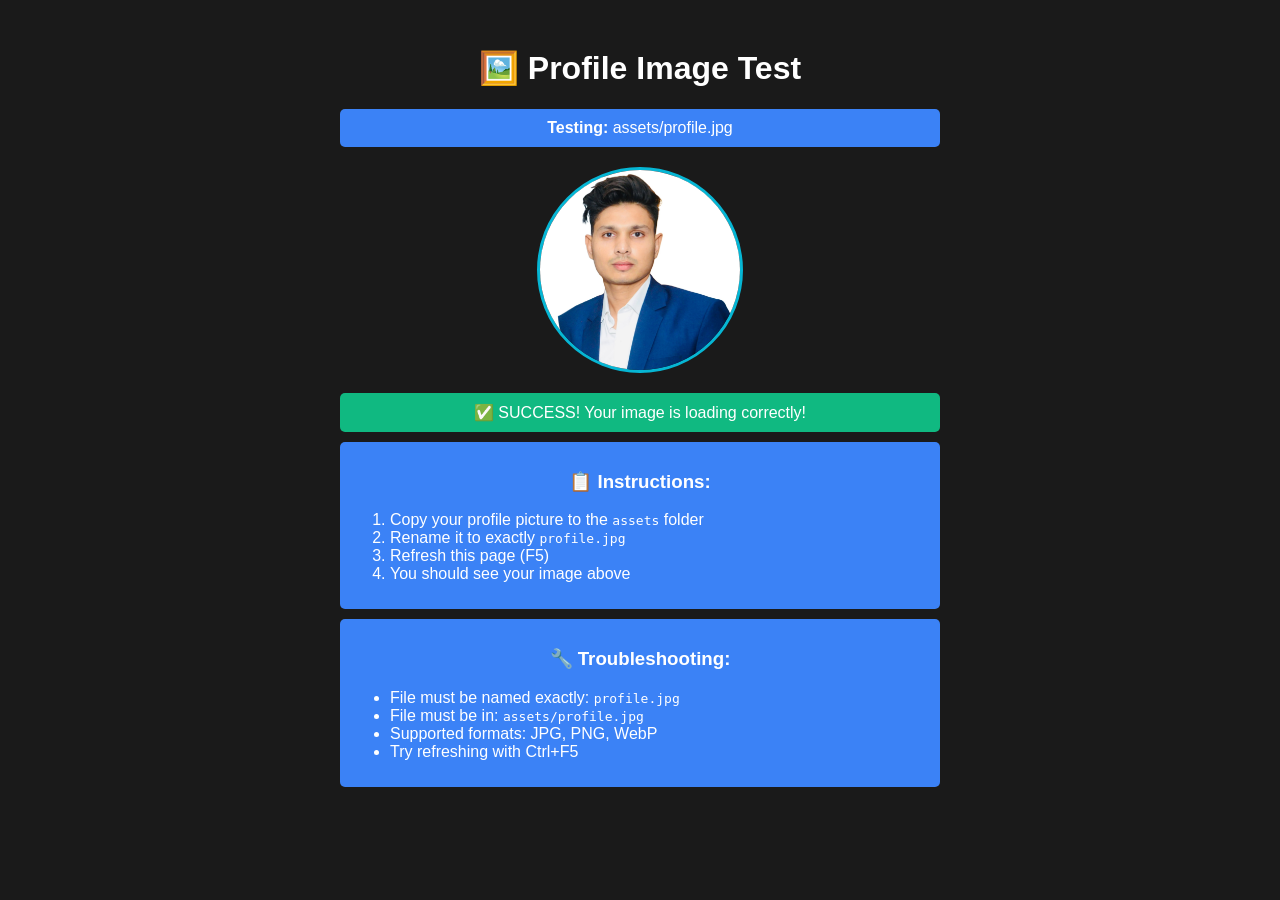
<file: test-image.html>
<!DOCTYPE html>
<html>
<head>
    <title>Image Test</title>
    <style>
        body { 
            font-family: Arial, sans-serif; 
            padding: 20px; 
            background: #1a1a1a; 
            color: white; 
        }
        .test-container {
            max-width: 600px;
            margin: 0 auto;
            text-align: center;
        }
        .image-test {
            width: 200px;
            height: 200px;
            border-radius: 50%;
            object-fit: cover;
            border: 3px solid #06b6d4;
            margin: 20px auto;
            display: block;
        }
        .status {
            padding: 10px;
            margin: 10px 0;
            border-radius: 5px;
        }
        .success { background: #10b981; }
        .error { background: #ef4444; }
        .info { background: #3b82f6; }
    </style>
</head>
<body>
    <div class="test-container">
        <h1>🖼️ Profile Image Test</h1>
        
        <div class="status info">
            <strong>Testing:</strong> assets/profile.jpg
        </div>
        
        <img src="assets/profile.jpg" alt="Profile Test" class="image-test" 
             onload="showSuccess()" onerror="showError()">
        
        <div id="status" class="status error" style="display:none;">
            Loading...
        </div>
        
        <div class="status info">
            <h3>📋 Instructions:</h3>
            <ol style="text-align: left;">
                <li>Copy your profile picture to the <code>assets</code> folder</li>
                <li>Rename it to exactly <code>profile.jpg</code></li>
                <li>Refresh this page (F5)</li>
                <li>You should see your image above</li>
            </ol>
        </div>
        
        <div class="status info">
            <h3>🔧 Troubleshooting:</h3>
            <ul style="text-align: left;">
                <li>File must be named exactly: <code>profile.jpg</code></li>
                <li>File must be in: <code>assets/profile.jpg</code></li>
                <li>Supported formats: JPG, PNG, WebP</li>
                <li>Try refreshing with Ctrl+F5</li>
            </ul>
        </div>
    </div>

    <script>
        function showSuccess() {
            const status = document.getElementById('status');
            status.innerHTML = '✅ SUCCESS! Your image is loading correctly!';
            status.className = 'status success';
            status.style.display = 'block';
        }
        
        function showError() {
            const status = document.getElementById('status');
            status.innerHTML = '❌ ERROR! Image not found. Please check the instructions above.';
            status.className = 'status error';
            status.style.display = 'block';
        }
        
        // Check if image loads within 3 seconds
        setTimeout(() => {
            const img = document.querySelector('.image-test');
            if (img.complete && img.naturalHeight !== 0) {
                showSuccess();
            } else {
                showError();
            }
        }, 3000);
    </script>
</body>
</html>
</file>
